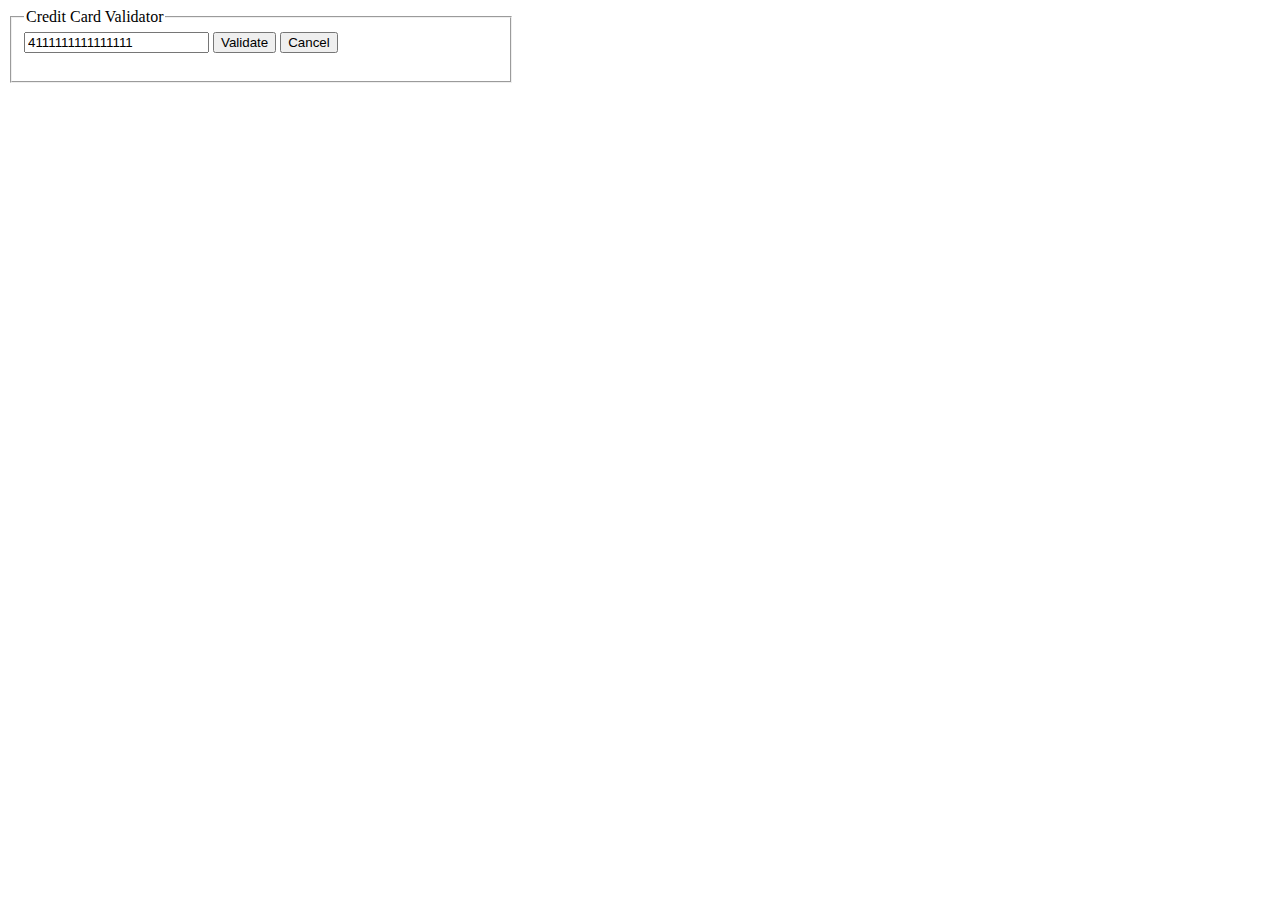
<file: CreditCardValidator.Web/CardValidator.html>
﻿<!DOCTYPE html>
<html>
<head>
    <meta charset="utf-8" />
    <title></title>
    <link href="Content/css/site.css" rel="stylesheet" />
    <script src="Content/js/CardValidationResponse.js"></script>
</head>
<body>
    <script>

        function InitializeResultTable() {
            document.getElementById("resultTable").className = "hideTable";
            document.getElementById("ResultHeader").innerHTML = "";
            document.getElementById("trCardType").style.display = "none"
            document.getElementById("resultCardType").innerHTML = "";
            document.getElementById("resultMessage").innerHTML = "";
            document.getElementById("resultCreatedTime").innerHTML = "";
        }
        function validateCreditCartNo() {

            InitializeResultTable();

            var apiUrl = 'https://localhost:44320/api/validateCard';
            var cardNumber = document.getElementById("txtCreditCardNumber").value;
            var postData = {
                CardNumber: cardNumber
            };

            // Configure the fetch() method to send a POST request
            fetch(apiUrl, {
                method: 'POST',
                headers: {
                    'Content-Type': 'application/json' // Specify content type as JSON
                },
                body: JSON.stringify(postData) // Convert postData to JSON string
            })
                .then(response => {
                    if (!response.ok) {
                        throw new Error('Network response was not ok');
                    }
                    return response.json();
                })
                .then(data => {
                    // Handle the response data
                    let res = new CardValidationResponse(data.Success, data.Message, data.CardNumber, data.CardType, data.CreatedDateTime);
                    if (res.Success == true) {
                        document.getElementById("resultTable").className = "successResult";
                        document.getElementById("ResultHeader").innerHTML = "Validation Passed";
                       
                    }
                    else {
                        document.getElementById("resultTable").className = "failedResult";
                        document.getElementById("ResultHeader").innerHTML = "Validation Failed";

                    }
                    if (res.CardType !== "") {
                        document.getElementById("trCardType").style.display = ""
                        document.getElementById("resultCardType").innerHTML = res.CardType;
                    }
                    else {
                        document.getElementById("trCardType").style.display = "none"
                        document.getElementById("resultCardType").innerHTML = "";
                    }
                    document.getElementById("resultMessage").innerHTML = res.Message;
                    let t = new Date(res.CreatedDateTime);
                    document.getElementById("resultCreatedTime").innerHTML = res.CreatedDateTime;

                    document.getElementById("resultTable"), className = "showTable"
                    console.log('Success:', data);
                    // Optionally update the UI or show a success message
                })
                .catch(error => {
                    console.error('Error:', error);
                    // Handle errors and show an error message if needed
                });

        }

    </script>
    <div style="width:40%">
        <fieldset>
            <legend>Credit Card Validator</legend>
            <input id="txtCreditCardNumber" type="text" value="4111111111111111" />
            <button id="btnValidate" onclick="validateCreditCartNo()">Validate</button>
            <button id="btnCancel">Cancel</button>
            <br /><br />
        </fieldset>


        <div>
            <table id="resultTable" class="hideTable">
                <thead>
                    <tr>
                        <td id="ResultHeader" colspan="2">
                            Validation Failed
                        </td>
                    </tr>
                </thead>
                <tbody>
                    <tr id="trCardType">
                        <td><div class="resultName">Card Type : </div></td>
                        <td><div id="resultCardType">Visa</div></td>
                    </tr>
                    <tr>
                        <td><div>Result : </div></td>
                        <td><div id="resultMessage"> Invalid card Number</div></td>
                    </tr>
                    <tr>
                        <td><div>Validated At : </div></td>
                        <td><div id="resultCreatedTime">2024/07/19 12:19 PM</div></td>
                    </tr>
                </tbody>
            </table>

            
        </div>
    </div>
</body>
</html>
</file>
<file: CreditCardValidator.Web/Content/css/site.css>
﻿body {
}
.showTable{
    display:'';
}
.hideTable{
    display:none;
}
#resultTable{
    width:100%;
    margin:5px 0px 5px 0px;
}

    #resultTable tbody td:nth-child(1) {
        font-weight: bold;
        padding: 3px 3px 3px 3px;
    }

    #resultTable tbody td:nth-child(2) {
        font-weight: bolder;
        padding: 3px 3px 3px 3px;
    }
.successResult {
    border: 2px solid green;

}
.failedResult {
    border: 2px solid red;
}
.successResult thead td {
    font-weight: bolder;
    background-color: palegreen;
    padding: 3px;
}

.failedResult thead td {
    font-weight: bolder;
    background-color: lightsalmon;
    padding:3px;
}
</file>
